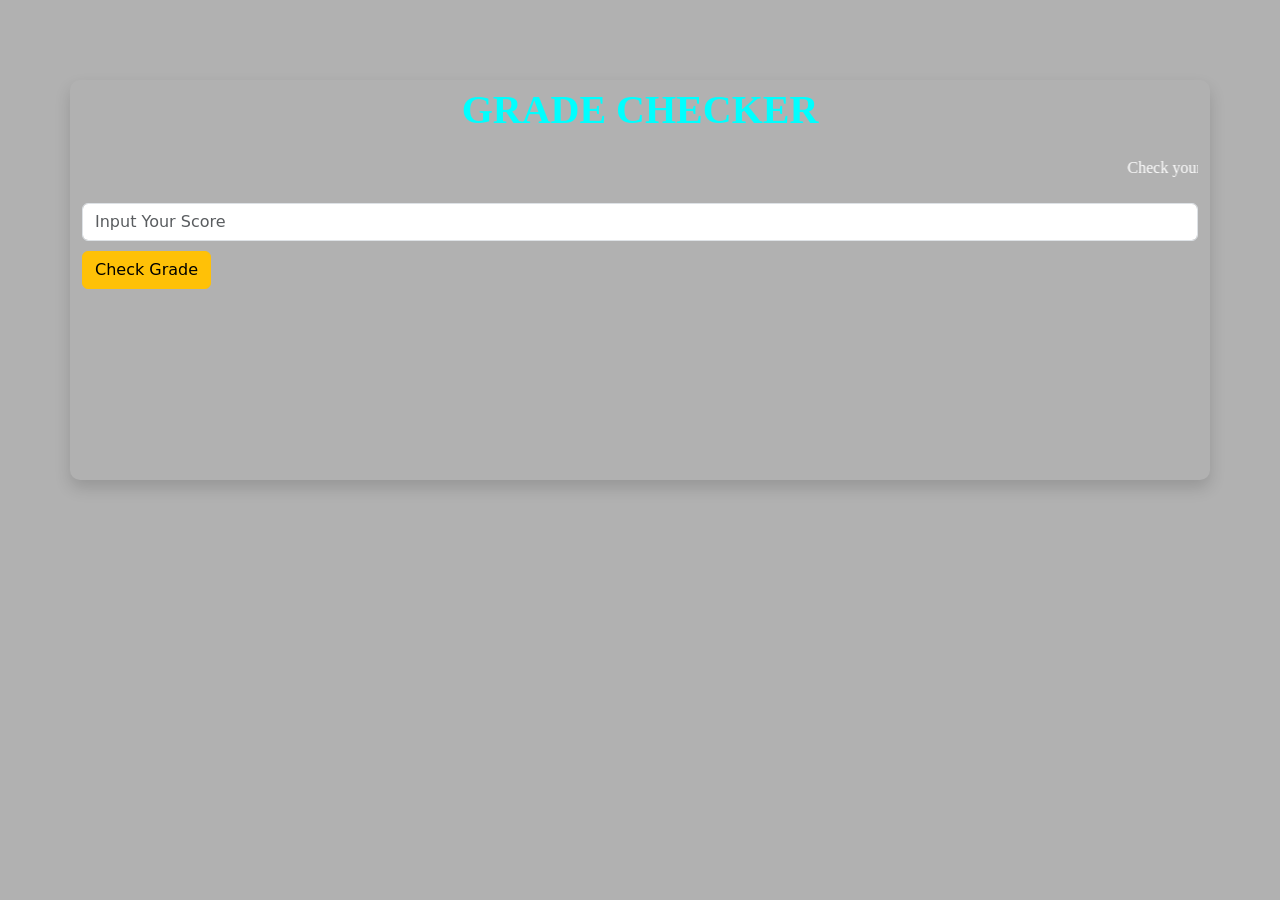
<file: index.html>
<!DOCTYPE html>
<html lang="en">

<head>
    <meta charset="UTF-8">
    <meta name="viewport" content="width=device-width, initial-scale=1.0">
    <title>Document</title>
    <link rel="stylesheet" href="bootstrap.css">
    <link rel="stylesheet" href="./style.css">
</head>

<body>
    <div class="container shadow w-25" id="generaldiv">
        <p
            style="text-align: center;color: aqua; margin-top: 15px;font-size: 2.5em;font-weight: 800;font-family: Georgia, 'Times New Roman', Times, serif;">
            GRADE CHECKER</p>
        <marquee behavior="" direction="left">
            <p style="color: white; font-family: cursive;">Check your grade to know your fate</p>
        </marquee>
        <input type="text" class="form-control w-50" placeholder="Input Your Score" id="score">
        <button class="btn btn-warning w-100" style="margin-top: 10px;" id="button" onclick="checkGrade()">Check
            Grade</button>
        <div id="grade" class="card w-50">

        </div>
        <!-- <audio src="audio/You-dey-use-your-future-to-play-sound-effect.mp3"></audio> -->
        <!-- <audio src="audio/Aye-Le-O-Ibosi-O.mp3"></audio> -->
        <br>
    </div> 
    <script src="bootstrap.js"></script>
    <script>
        function checkGrade() {
            var score = document.getElementById('score').value
            var song1 = new Audio('audio/Applause-1-Sound-effect.mp3')
            var song2 = new Audio('audio/You-dey-use-your-future-to-play-sound-effect.mp3')
            var song3 = new Audio('audio/Aye-Le-O-Ibosi-O.mp3')
            var song4 = new Audio('audio/You-Are-A-Bad-Boy-Naija-Comedy-Sound-Effect.mp3')
            if (score == '') {
                alert('void')
            } else {
                if (score >= 0 && score <= 39) {
                    grade.innerHTML = 'F-fail😭 FAILURE YOU ARE WAISTING YOUR PAPA MONEY'
                    grade.style.display = 'block'
                    song2.play()
                }
                if (score >= 40 && score <= 45) {
                    grade.innerHTML = 'D-pass 😒 THIS IS RUBBISH'
                    grade.style.display = 'block'
                    song3.play()
                }
                if (score >= 45 && score <= 59) {
                    grade.innerHTML = 'C 😃 IT IS KINDA FARE'
                    grade.style.display = 'block'
                    song4.play()
                }
                if (score >= 59 && score <= 69) {
                    grade.innerHTML = 'B 😂 BABA YOU ARE DOING WELL'
                    grade.style.display = 'block'
                }
                if (score >= 69 && score <= 100) {
                    grade.innerHTML = 'A 🙌 BOSS MAN'
                    grade.style.display = 'block'
                    song1.play()

                }
            }
        }
    </script>
</body>

</html>
</file>
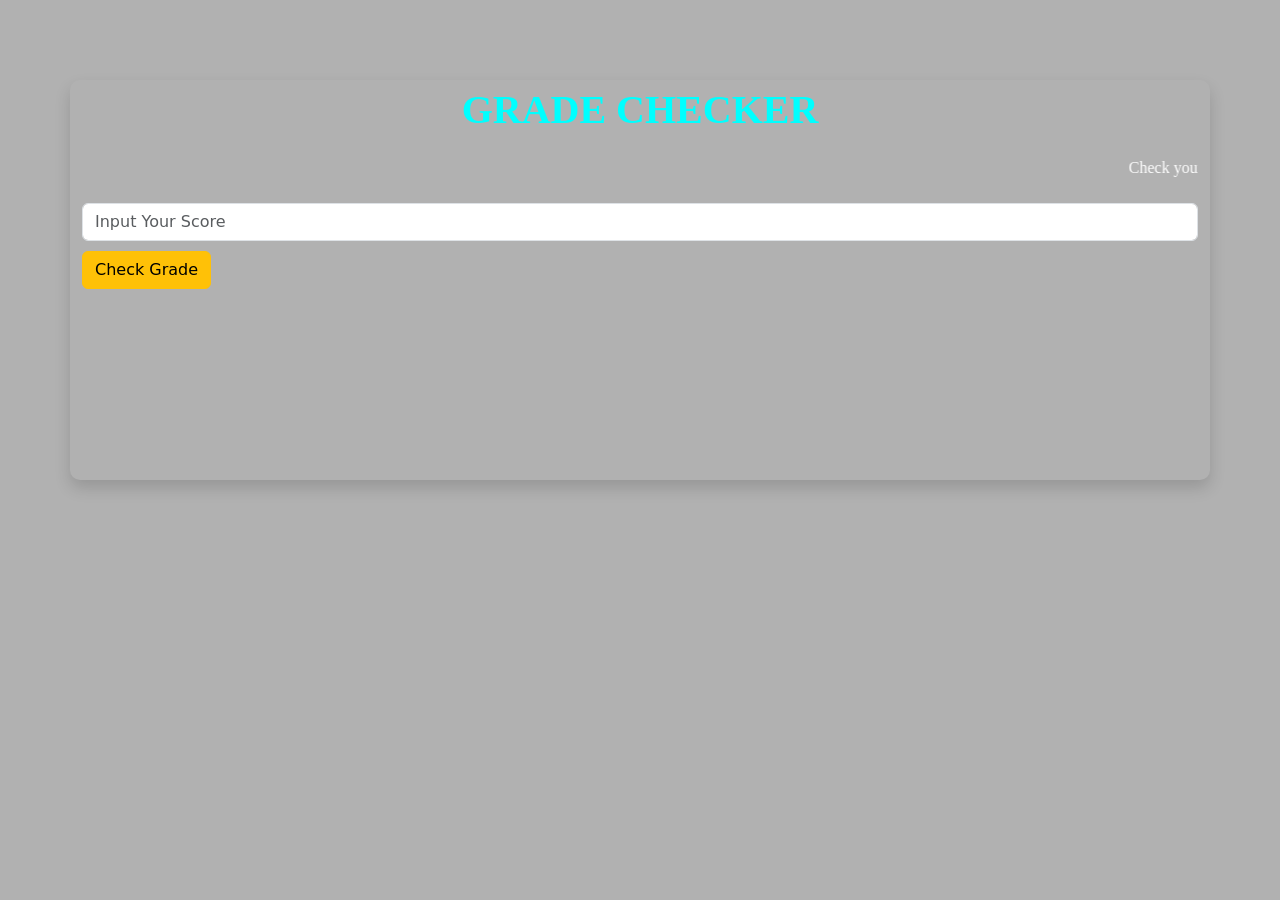
<file: grade.html>
<!DOCTYPE html>
<html lang="en">
<head>
    <meta charset="UTF-8">
    <meta name="viewport" content="width=device-width, initial-scale=1.0">
    <title>Document</title>
    <link rel="stylesheet" href="bootstrap.css">
    <link rel="stylesheet" href="./style.css">
</head>
<body>
     <div class="container shadow w-25" id="generaldiv">
        <p style="text-align: center;color: aqua; margin-top: 15px;font-size: 2.5em;font-weight: 800;font-family: Georgia, 'Times New Roman', Times, serif;">GRADE CHECKER</p>
        <marquee behavior="" direction="left">
            <p style="color: white; font-family: cursive;">Check your grade to know your fate</p>
        </marquee>
      <input type="text" class="form-control w-50" placeholder="Input Your Score" id="score">
      <button class="btn btn-warning w-100" style="margin-top: 10px;" id="button" onclick="checkGrade()">Check Grade</button>
      <div id="grade" class="card w-50">

      </div>
      <!-- <audio src="audio/You-dey-use-your-future-to-play-sound-effect.mp3"></audio> -->
      <!-- <audio src="audio/Aye-Le-O-Ibosi-O.mp3"></audio> -->
      <br>
     </div>
    <script src="bootstrap.js"></script>
    <script>
        function checkGrade(){ 
        var score = document.getElementById('score').value
        var song1 = new Audio('audio/Applause-1-Sound-effect.mp3')
        var song2 = new Audio('audio/You-dey-use-your-future-to-play-sound-effect.mp3')
        var song3 = new Audio('audio/Aye-Le-O-Ibosi-O.mp3')
        var song4 = new Audio('audio/You-Are-A-Bad-Boy-Naija-Comedy-Sound-Effect.mp3')
        if(score == ''){
            alert('void')
        } else{
            if(score >= 0 && score <= 39){
                grade.innerHTML = 'F-fail😭 FAILURE YOU ARE WAISTING YOUR PAPA MONEY'
                grade.style.display = 'block'
                song2.play()
            }
            if (score >= 40 && score <= 45){
                grade.innerHTML = 'D-pass 😒 THIS IS RUBBISH'
                grade.style.display = 'block'
                song3.play()
            }
            if (score >= 45 && score <= 59){
                grade.innerHTML =  'C 😃 IT IS KINDA FARE'
                grade.style.display = 'block'
                song4.play()
            }
            if (score >= 59 && score <=69){
                grade.innerHTML =  'B 😂 BABA YOU ARE DOING WELL'
                grade.style.display = 'block'
            }
            if (score >= 69 && score <=100){
                grade.innerHTML = 'A 🙌 BOSS MAN'
                grade.style.display = 'block'
                song1.play()

            }
        }
    </script>
</body>
</html>
</file>
<file: style.css>
body {
    background-color: rgba(0, 0, 0, 0.305);
}


#generaldiv {
    margin-top: 5em;
    border-radius: 10px;
    height: 25em;
}

@media screen and (max-width:490px) {
    #button {
          margin-left: 30% !important;
        /* display: none; */
    }
}

#grade {
    color: rgb(225, 92, 92);
    font-size: 35px;
    font-family: Georgia, 'Times New Roman', Times, serif;
    border: 2px solid brown;
    text-align: center;
    margin-top: 30px;
    display: none;
}
</file>
